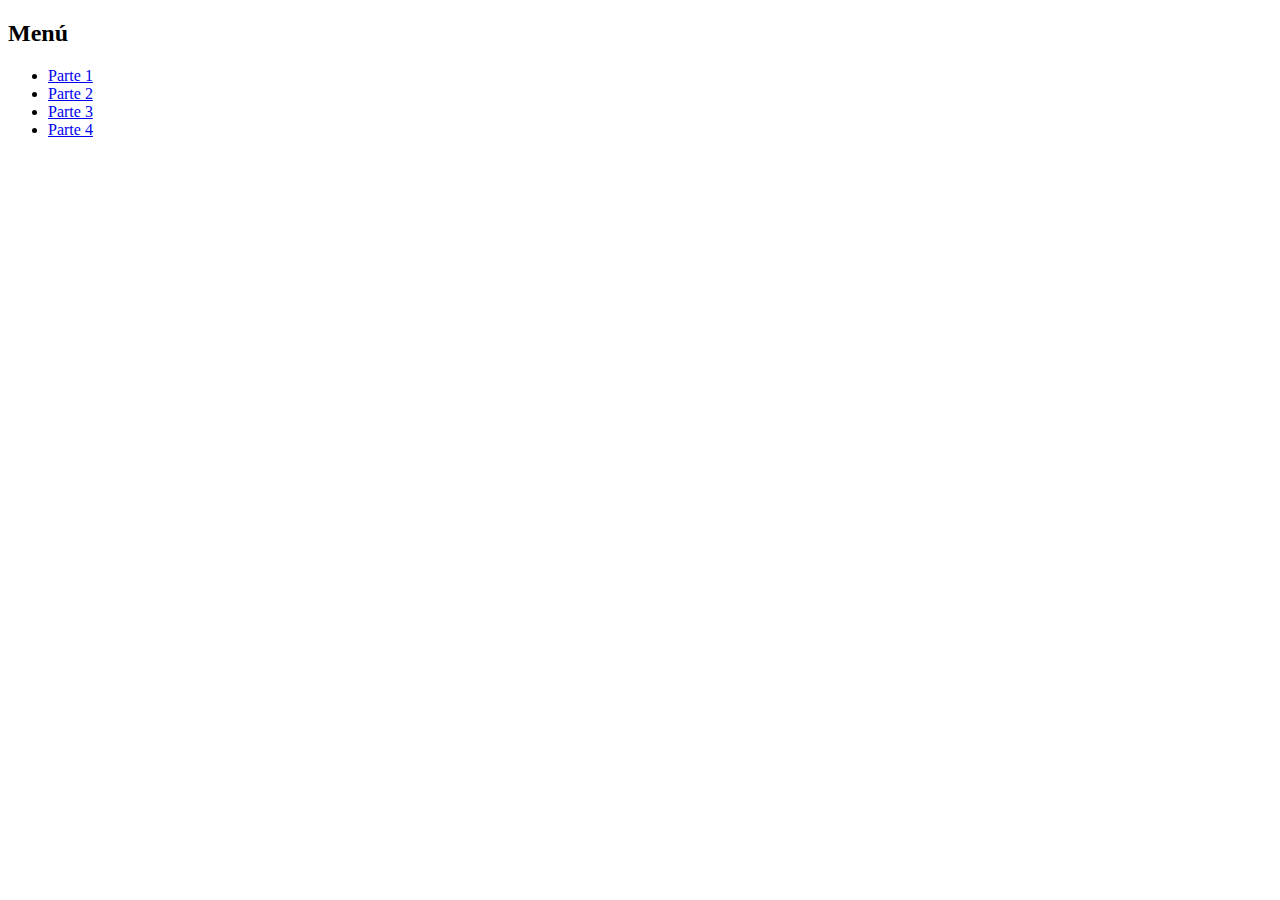
<file: index.html>
<!DOCTYPE html>
<html>
  <head>
    <meta charset="utf-8">
    <title>Práctica</title>
    <link rel="stylesheet" href="css/main.css">
  </head>
  <body>
    <h2>Menú</h2>
    <ul>
      <li><a href="parte1.html">Parte 1</a></li>
      <li><a href="parte2.html">Parte 2</a></li>
      <li><a href="parte3.html">Parte 3</a></li>
      <li><a href="parte4.html">Parte 4</a></li>
    </ul>
  </body>
</html>
</file>
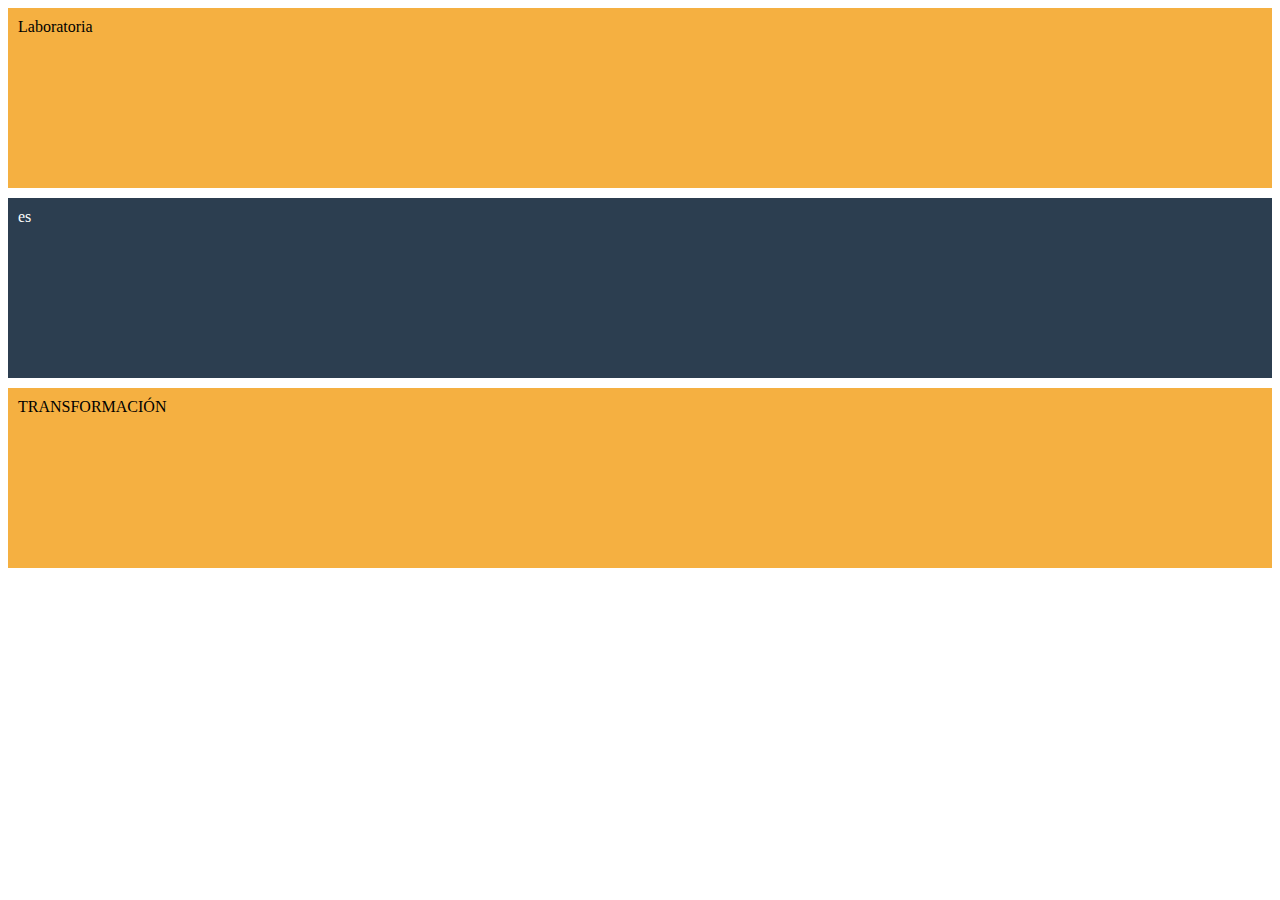
<file: parte1.html>
<!DOCTYPE html>
<html>
  <head>
    <meta charset="utf-8">
    <title>Parte 1</title>
    <link rel="stylesheet" href="css/parte1.css">
  </head>
  <body>
    <div class="yellow">
      Laboratoria
    </div>
    <div class="gray">
      es
    </div>
    <div class="yellow">
      TRANSFORMACIÓN
    </div>
  </body>
</html>
</file>
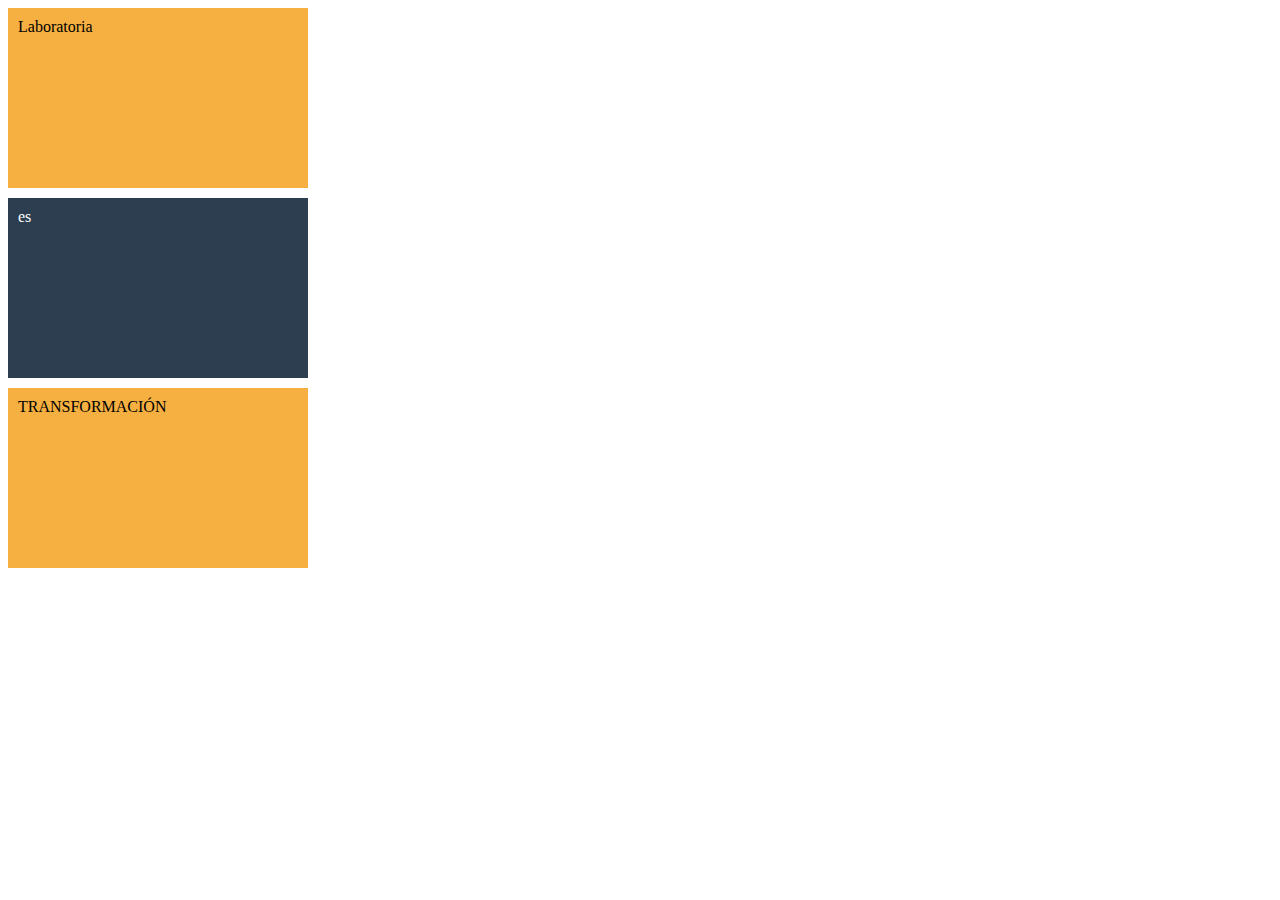
<file: parte2.html>
<!DOCTYPE html>
<html>
  <head>
    <meta charset="utf-8">
    <title>Parte2</title>
    <link rel="stylesheet" href="css/parte2.css">
  </head>
  <body>
    <div class="yellow" class="short">
      Laboratoria
    </div>
    <div class="gray" class="short">
      es
    </div>
    <div class="yellow" class="short">
      TRANSFORMACIÓN
    </div>
  </body>
</html>
</file>
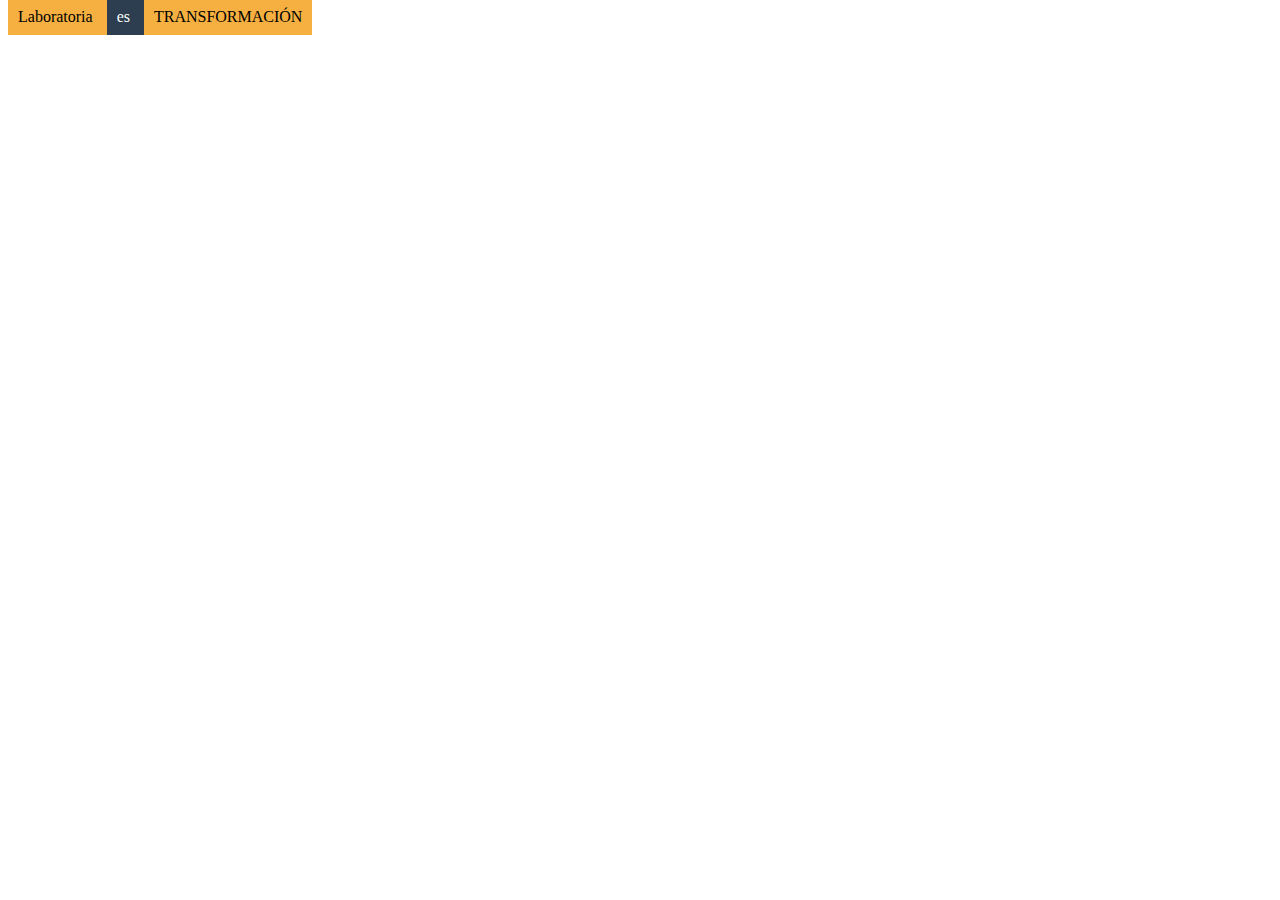
<file: parte3.html>
<!DOCTYPE html>
<html>
  <head>
    <meta charset="utf-8">
    <title>Parte2</title>
    <link rel="stylesheet" href="css/parte3.css">
  </head>
  <body>
    <div class="yellow" class="short">
      Laboratoria
    </div>
    <div class="gray" class="short">
      es
    </div>
    <div class="yellow" class="short">
      TRANSFORMACIÓN
    </div>
  </body>
</html>
</file>
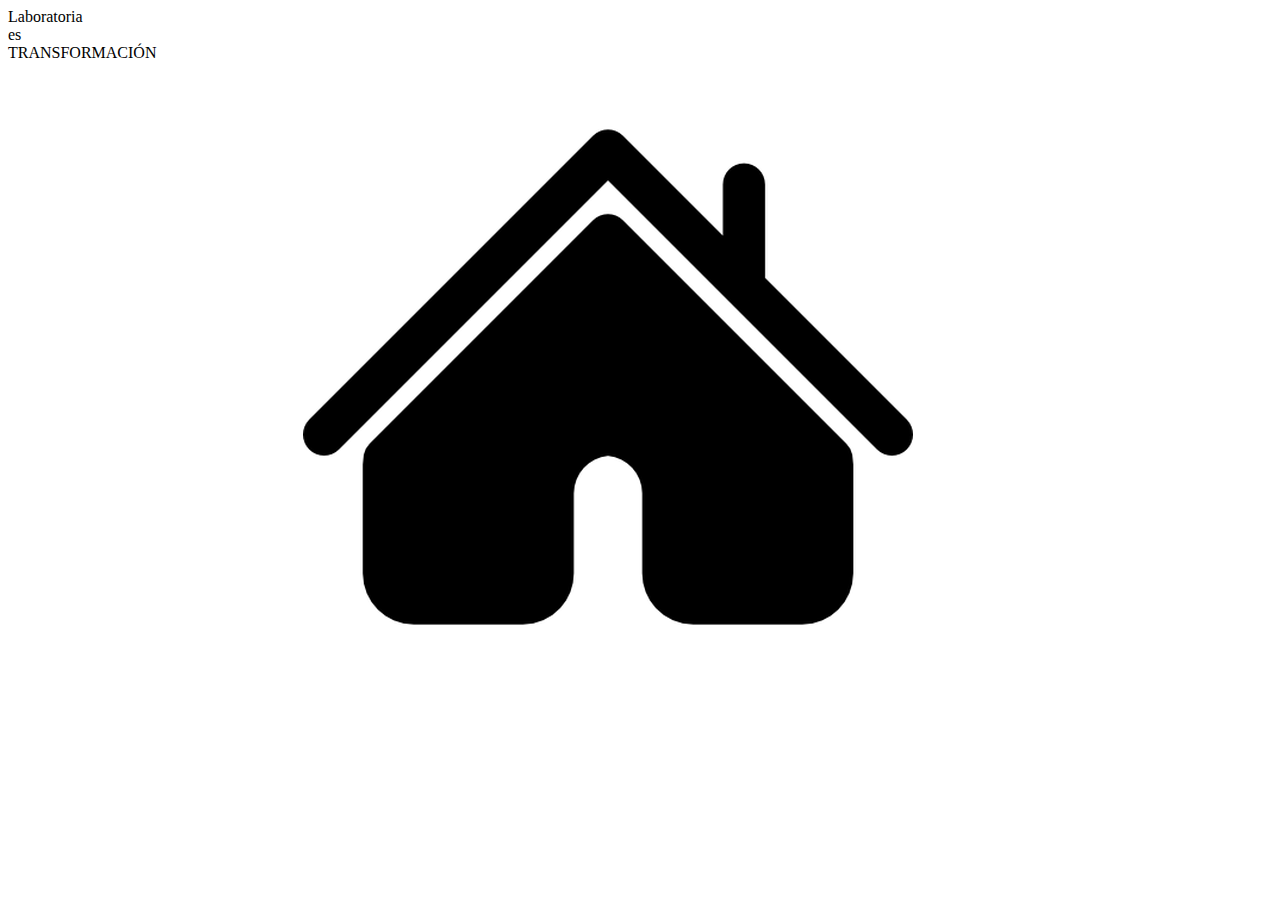
<file: parte4.html>
<!DOCTYPE html>
<html>
  <head>
    <meta charset="utf-8">
    <title>Parte 1</title>
    <link rel="stylesheet" href="css/main.css">
  </head>
  <body>
    <div class="yellow-4">
      Laboratoria
    </div>
    <div class="gray-4">
      es
    </div>
    <div class="yellow-4">
      TRANSFORMACIÓN
    </div>
    <footer class="home"><a href="index.html"><img class="home" src="assets/images/home.png" alt="Home"></a></footer>
  </body>
</html>
</file>
<file: css/main.css>

</file>
<file: css/parte1.css>
/*Parte 1*/
.yellow {
  display: block;
  background-color: #F5B041;

}
div {
  height: 160px;
  width: auto;
  border: none;
  padding: 10px;
  margin-bottom: 10px;
}

p {
  border:none;
}

.gray {
  background-color: #2C3E50;
  color: #FDFEFE;
}
</file>
<file: css/parte2.css>
/*Parte 2*/
.yellow {
  display: block;
  background-color: #F5B041;

}
div {
  height: 160px;
  width: 280px;
  border: none;
  padding: 10px;
  margin-bottom: 10px;
}

p {
  border:none;
}

.gray {
  background-color: #2C3E50;
  color: #FDFEFE;
}
</file>
<file: css/parte3.css>
/*Parte 3*/
.yellow {
  display: inline;
  background-color: #F5B041;

}
div {
  height: 160px;
  width: 280px;
  border: none;
  padding: 10px;
  margin-bottom: 10px;
  display: inline;
  box-sizing: border-box;
}

p {
  border:none;
}

.gray {
  background-color: #2C3E50;
  color: #FDFEFE;
}
</file>
